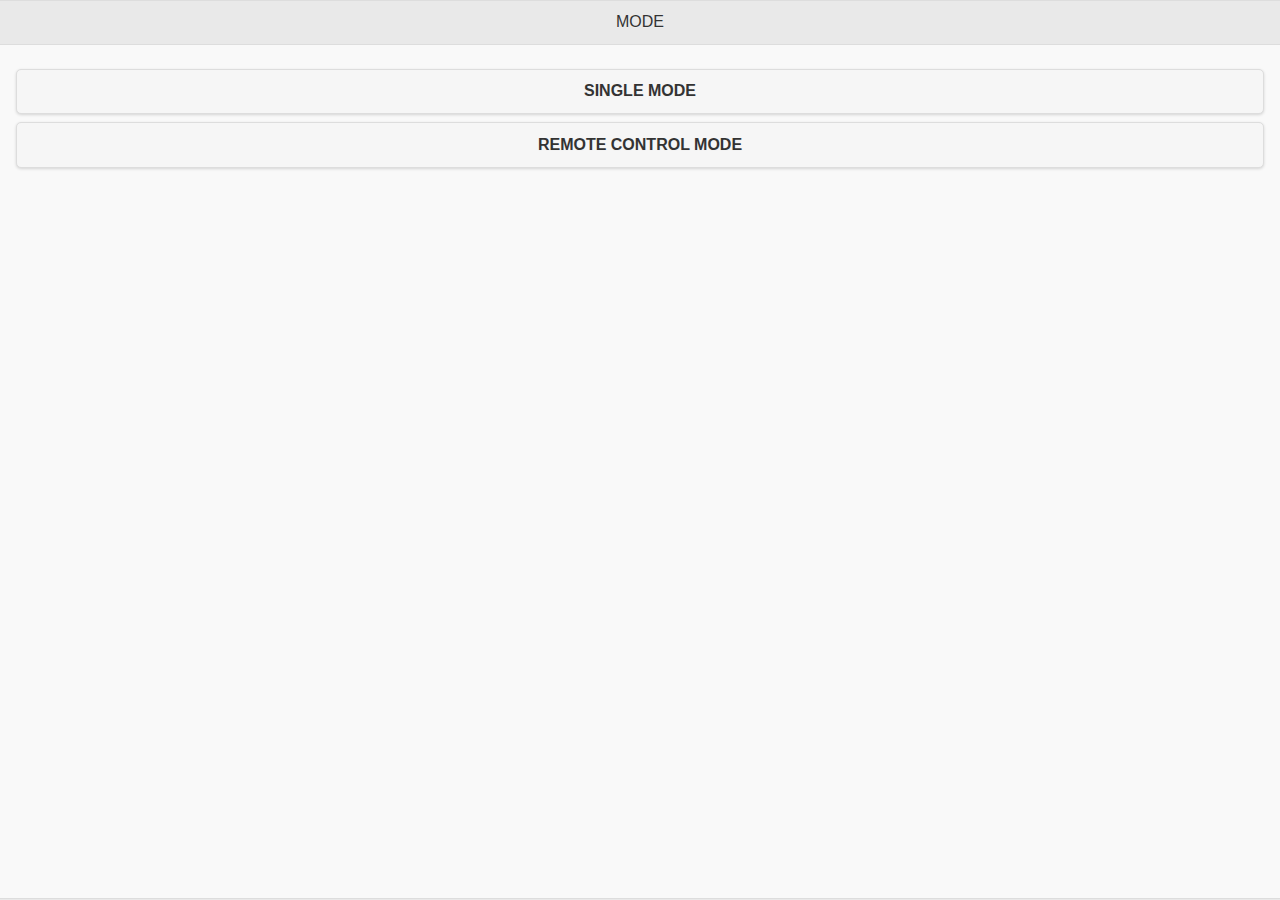
<file: platforms/android/assets/www/index.html>
<!DOCTYPE html>
<!--
Licensed to the Apache Software Foundation (ASF) under one
or more contributor license agreements.  See the NOTICE file
distributed with this work for additional information
regarding copyright ownership.  The ASF licenses this file
to you under the Apache License, Version 2.0 (the
"License"); you may not use this file except in compliance
with the License.  You may obtain a copy of the License at

http://www.apache.org/licenses/LICENSE-2.0

Unless required by applicable law or agreed to in writing,
software distributed under the License is distributed on an
"AS IS" BASIS, WITHOUT WARRANTIES OR CONDITIONS OF ANY
KIND, either express or implied.  See the License for the
specific language governing permissions and limitations
under the License.
-->
<html>
  <head>
    <meta charset="utf-8" />
    <meta name="format-detection" content="telephone=no" />
    <!-- WARNING: for iOS 7, remove the width=device-width and height=device-height attributes. See https://issues.apache.org/jira/browse/CB-4323 -->
    <meta name="viewport" content="user-scalable=no, initial-scale=2, maximum-scale=1, minimum-scale=1, width=device-width, height=device-height, target-densitydpi=medium-dpi" />
    <link rel="stylesheet" type="text/css" href="css/index.css" />
    <link rel="stylesheet" type="text/css" href="js/libs/jquery.mobile/jquery.mobile-1.4.0.min.css" />
    <title>Hello World</title>
  </head>
  <body>
    <!-- Start of first page: #one -->
    <div data-role="page" id="start">

      <div data-role="header">
        <h1>Mode</h1>
      </div><!-- /header -->

      <div role="main" class="ui-content" >
        <a href="#single" data-transition="flip" data-role="button" class="mode-selector">Single mode</a>
        <a href="#remote" data-transition="flip" data-role="button" class="mode-selector">Remote Control Mode</a>
      </div><!-- /content -->

      <div data-role="footer" data-theme="a" data-position="fixed">
      </div><!-- /footer -->
    </div><!-- /page one -->

    <!-- Start of second page: #two -->
    <div data-role="page" id="single" data-theme="a">

      <div data-role="header">
        <a href="#start" data-transition="flip" data-icon="arrow-l">Back</a>
        <h1>Control</h1>
      </div><!-- /header -->

      <div role="main" class="ui-content">
    
      </div><!-- /content -->

      <div data-role="footer" data-position="fixed">
      </div><!-- /footer -->
    </div><!-- /page two -->

    <div data-role="page" id="remote" data-theme="a">

      <div data-role="header">
        <a href="#start" data-transition="flip" data-icon="arrow-l">Back</a>
        <h1>Control</h1>
      </div><!-- /header -->

      <div role="main" class="ui-content">
    
      </div><!-- /content -->

      <div data-role="footer" data-position="fixed">
      </div><!-- /footer -->
    </div><!-- /page two -->
    <!--<script type="text/javascript" src="cordova.js"></script> -->
    <script type="text/javascript" src="js/libs/jquery-1.9.1.min.js"></script>
    <script type="text/javascript" src="js/libs/jquery.mobile/jquery.mobile-1.4.0.min.js"></script>
    <script type="text/javascript" src="js/index.js"></script>
    <script type="text/javascript">
      app.initialize();
      </script>
    </body>
  </html>
</file>
<file: platforms/android/assets/www/css/index.css>
/*
 * Licensed to the Apache Software Foundation (ASF) under one
 * or more contributor license agreements.  See the NOTICE file
 * distributed with this work for additional information
 * regarding copyright ownership.  The ASF licenses this file
 * to you under the Apache License, Version 2.0 (the
 * "License"); you may not use this file except in compliance
 * with the License.  You may obtain a copy of the License at
 *
 * http://www.apache.org/licenses/LICENSE-2.0
 *
 * Unless required by applicable law or agreed to in writing,
 * software distributed under the License is distributed on an
 * "AS IS" BASIS, WITHOUT WARRANTIES OR CONDITIONS OF ANY
 * KIND, either express or implied.  See the License for the
 * specific language governing permissions and limitations
 * under the License.
 */
* {
    -webkit-tap-highlight-color: rgba(0,0,0,0); /* make transparent link selection, adjust last value opacity 0 to 1.0 */
}

body {
    -webkit-touch-callout: none;                /* prevent callout to copy image, etc when tap to hold */
    -webkit-text-size-adjust: none;             /* prevent webkit from resizing text to fit */
    -webkit-user-select: none;                  /* prevent copy paste, to allow, change 'none' to 'text' */
    background-color:#E4E4E4;
    background-image:linear-gradient(top, #A7A7A7 0%, #E4E4E4 51%);
    background-image:-webkit-linear-gradient(top, #A7A7A7 0%, #E4E4E4 51%);
    background-image:-ms-linear-gradient(top, #A7A7A7 0%, #E4E4E4 51%);
    background-image:-webkit-gradient(
        linear,
        left top,
        left bottom,
        color-stop(0, #A7A7A7),
        color-stop(0.51, #E4E4E4)
    );
    background-attachment:fixed;
    font-family:'HelveticaNeue-Light', 'HelveticaNeue', Helvetica, Arial, sans-serif;
    font-size:20px;
    height:100%;
    margin:0px;
    padding:0px;
    text-transform:uppercase;
    width:100%;
}

/* Portrait layout (default) */
.app {
    background:url(../img/logo.png) no-repeat center top; /* 170px x 200px */
    position:absolute;             /* position in the center of the screen */
    left:50%;
    top:50%;
    height:50px;                   /* text area height */
    width:225px;                   /* text area width */
    text-align:center;
    padding:180px 0px 0px 0px;     /* image height is 200px (bottom 20px are overlapped with text) */
    margin:-115px 0px 0px -112px;  /* offset vertical: half of image height and text area height */
                                   /* offset horizontal: half of text area width */
}

/* Landscape layout (with min-width) */
@media screen and (min-aspect-ratio: 1/1) and (min-width:400px) {
    .app {
        background-position:left center;
        padding:75px 0px 75px 170px;  /* padding-top + padding-bottom + text area = image height */
        margin:-90px 0px 0px -198px;  /* offset vertical: half of image height */
                                      /* offset horizontal: half of image width and text area width */
    }
}

h1 {
    font-size:24px;
    font-weight:normal;
    margin:0px;
    overflow:visible;
    padding:0px;
    text-align:center;
}

.event {
    border-radius:4px;
    -webkit-border-radius:4px;
    color:#FFFFFF;
    margin:0px 30px;
    padding:2px 0px;
}

.event.listening {
    background-color:#333333;
    display:block;
}

.event.received {
    background-color:#4B946A;
    display:none;
}

@keyframes fade {
    from { opacity: 1.0; }
    50% { opacity: 0.4; }
    to { opacity: 1.0; }
}
 
@-webkit-keyframes fade {
    from { opacity: 1.0; }
    50% { opacity: 0.4; }
    to { opacity: 1.0; }
}
 
.blink {
    animation:fade 3000ms infinite;
    -webkit-animation:fade 3000ms infinite;
}

.test .ui-slider-track .ui-btn.ui-slider-handle{
  width: 50px;
  height: 50px;
  margin: -25px 0 0 -25px;
}

.footer-btn {
    width: 100%;
    height: 2em;
    text-align: center;
    display: block;
}
</file>
